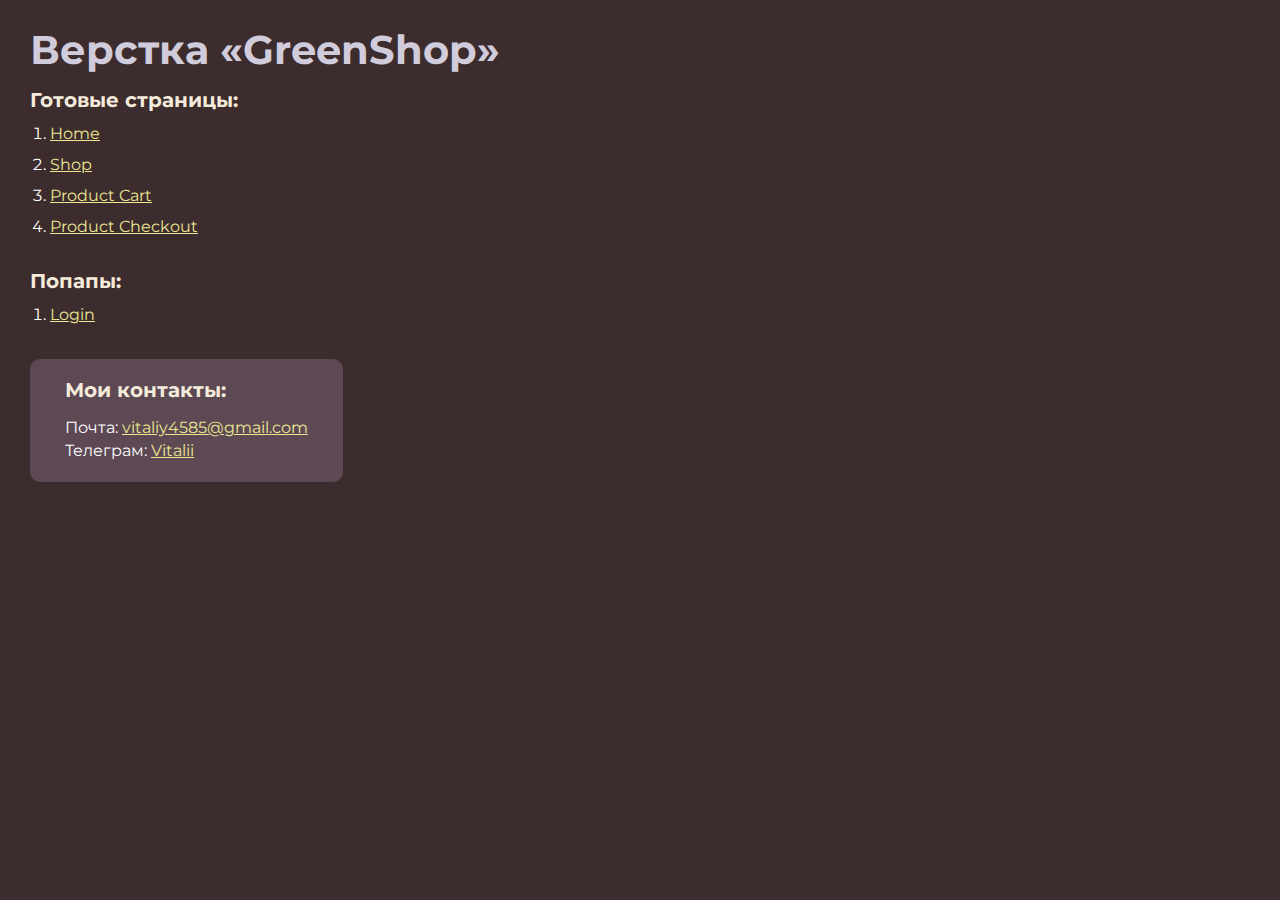
<file: index.html>
<!DOCTYPE html>
<html>

<head>
	<meta charset="UTF-8">
	<meta name="viewport" content="width=device-width, initial-scale=1.0">
	<title>Верстка «GreenShop»</title>
</head>

<body>
	<div class="rootpage">
		<h1>Верстка «GreenShop»</h1>

		<h2>Готовые страницы:</h2>
		<ol class="rootpage__list">
			<li><a target="_blank" href="home.html">Home</a></li>
			<li><a target="_blank" href="shop.html">Shop</a></li>
			<li><a target="_blank" href="cart.html">Product Cart</a></li>
			<li><a target="_blank" href="product-checkout.html">Product Checkout</a></li>
		</ol>
		<h2>Попапы:</h2>
		<ol class="rootpage__list">
			<li><a target="_blank" href="home.html#popup-login">Login</a></li>
		</ol>
		<div class="rootpage__contacts ">
			<h2>Мои контакты:</h2>
			<p>Почта: <a href="mailto:vitaliy4585@gmail.com">vitaliy4585@gmail.com</a></p>
			<p>Телеграм: <a href="https://t.me/iam_lovi">Vitalii</a></p>
		</div>
	</div>
</body>
<style>
	@charset "UTF-8";
	@import url("https://fonts.googleapis.com/css?family=Montserrat:regular,700&display=swap");

	*,
	*::before,
	*::after {
		padding: 0px;
		margin: 0px;
		border: 0px;
		box-sizing: border-box;
	}

	html,
	body {
		height: 100%;
		margin: 0;
		padding: 0;
		min-width: 320px;
		width: 100%;
		color: #fff;
		background-color: #3D2C2E;
	}

	body {
		font-family: Montserrat;
		font-size: 100%;
		line-height: 1;
		font-size: 1rem;
	}

	a {
		text-decoration: underline;
		color: #ebe691
	}

	a:visited {
		text-decoration: underline;
		color: #aaa768;
	}

	a:hover {
		text-decoration: none;
	}

	ul li {
		list-style: none;
	}

	img {
		vertical-align: top;
	}

	.wrapper {
		width: 100%;
		min-height: 100%;
		overflow: hidden;
	}

	.rootpage {

		padding: 30px;
		display: flex;
		flex-direction: column;
		align-items: flex-start;
	}

	@media (max-width: 767px) {
		.rootpage {
			padding: 30px 15px;
		}
	}

	h1 {

		color: #D1CCDC;
		font-size: 2.5rem;
		margin: 0px 0px 1.25rem 0px;
	}

	@media (max-width: 767px) {
		h1 {
			font-size: 1.85rem;
			margin: 0px 0px 1.25rem 0px;
		}
	}

	h2 {
		color: #F4EBDB;
		font-size: 1.25rem;
		margin: 0px 0px 1rem 0px;
	}

	@media (max-width: 767px) {
		h2 {
			font-size: 1.125rem;
			margin: 0px 0px 1rem 0px;
		}
	}

	.rootpage__info {
		line-height: 140%;
		margin: 0px 0px 1.5rem 0px;
		max-width: 500px;
	}

	.rootpage__list {
		margin: 0px 0px 2.25rem 1.25rem;
	}

	.rootpage__list li:not(:last-child) {
		margin: 0px 0px 15px 0px;
	}

	.rootpage__contacts {
		border-radius: 10px;
		padding: 20px 35px;
		line-height: 140%;
	}

	@media (max-width: 767px) {

		.rootpage__contacts {
			border-radius: 10px;
			padding: 20px;
		}
	}

	.rootpage__contacts {
		background: #5D4954;

	}

	.rootpage__contacts a {
		color: #ebe691;
	}
</style>

</html>
</file>
